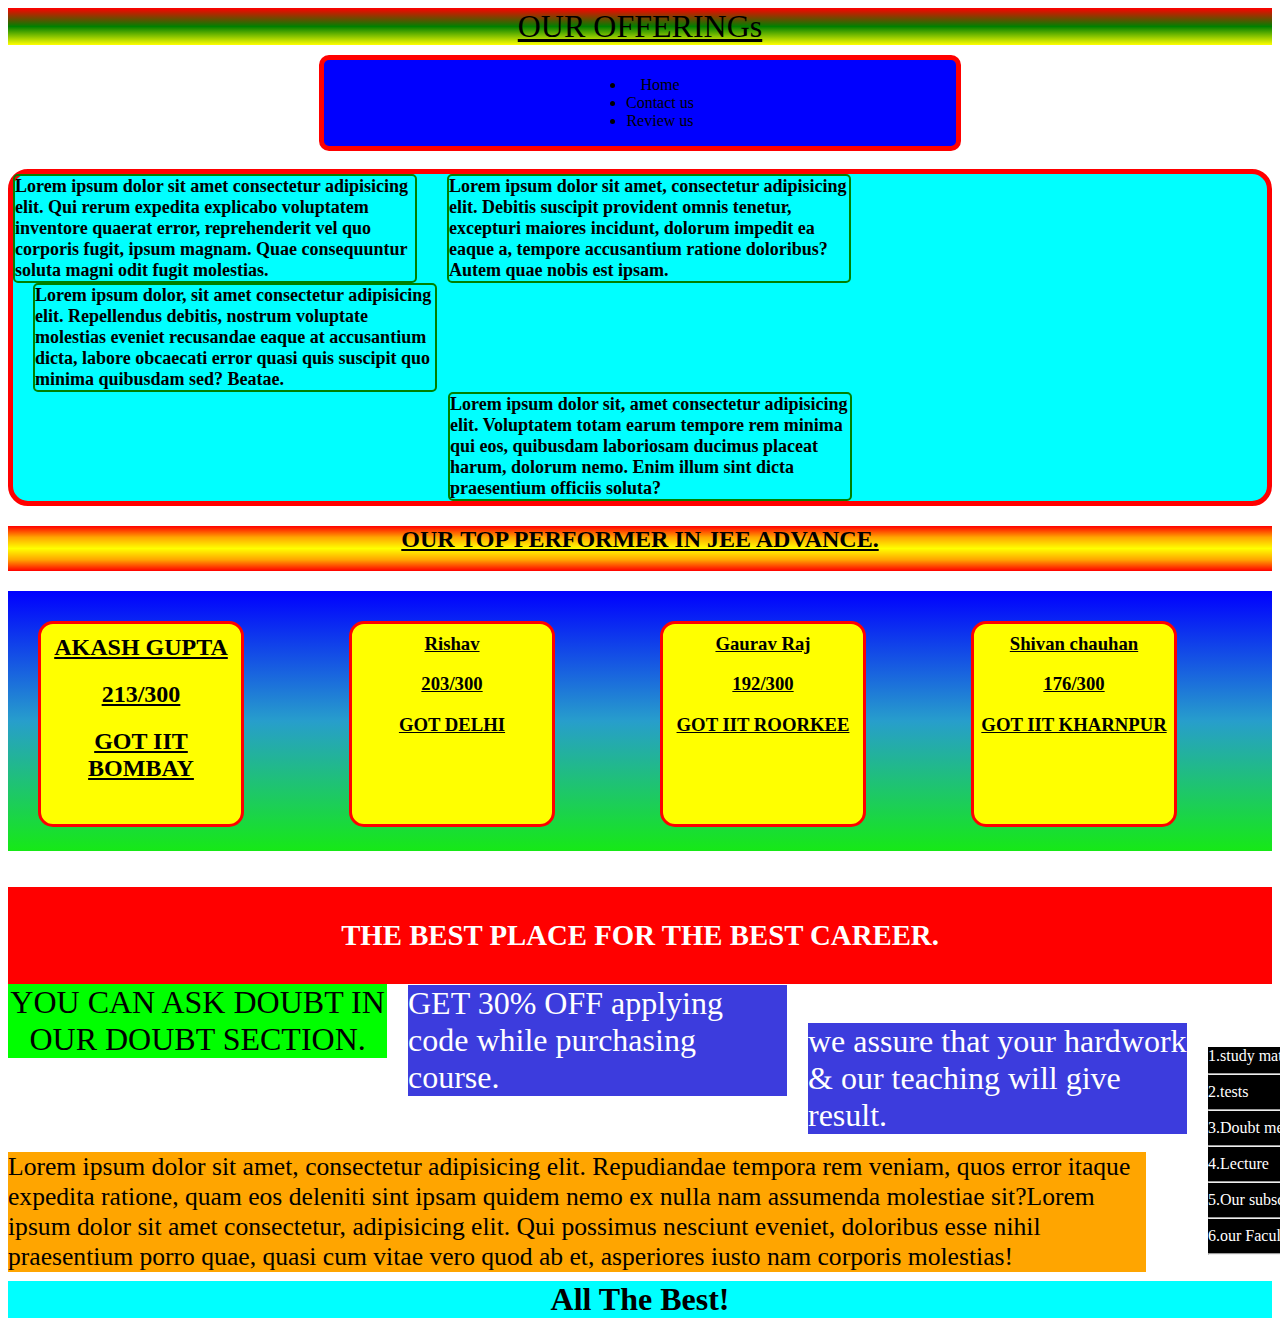
<file: index.html>
<!DOCTYPE html>
<html lang="en">
<head>
    <meta charset="UTF-8">
    <meta http-equiv="X-UA-Compatible" content="IE=edge">
    <meta name="viewport" content="width=device-width, initial-scale=1.0">
    <title>Document</title>
    <link rel="stylesheet" href="index.css">
</head>
<body>
    <div class="text">
        OUR OFFERINGs
    </div>
    <div class="text2">
        <ul>
            <li>Home</li>
            <li>Contact us</li>
            <li>Review us</li>
        </ul>
    </div><br>
    <section>
        <div class="container">
            <div class="box">
                Lorem ipsum dolor sit amet consectetur adipisicing elit. Qui rerum expedita explicabo voluptatem inventore quaerat error, reprehenderit vel quo corporis fugit, ipsum magnam. Quae consequuntur soluta magni odit fugit molestias.
            </div>
            <div class="box2">
                Lorem ipsum dolor sit amet, consectetur adipisicing elit. Debitis suscipit provident omnis tenetur, excepturi maiores incidunt, dolorum impedit ea eaque a, tempore accusantium ratione doloribus? Autem quae nobis est ipsam.
            </div>
            <div class="box3">
                Lorem ipsum dolor, sit amet consectetur adipisicing elit. Repellendus debitis, nostrum voluptate molestias eveniet recusandae eaque at accusantium dicta, labore obcaecati error quasi quis suscipit quo minima quibusdam sed? Beatae.
            </div>
            <div class="box4">
                Lorem ipsum dolor sit, amet consectetur adipisicing elit. Voluptatem totam earum tempore rem minima qui eos, quibusdam laboriosam ducimus placeat harum, dolorum nemo. Enim illum sint dicta praesentium officiis soluta?
            </div>
        </div>
        <div class="sec">
            <h2>OUR TOP PERFORMER IN JEE ADVANCE.</h2>
        </div>
        <div class="container2">
            <div class="text7">
                <div class="sec1">
                    <h2>AKASH GUPTA</h2>
                    <h2>213/300</h2>
                    <h2>GOT IIT BOMBAY</h2>
                </div>
            </div>
            <div class="text8">
                <div class="sec2">
                    <h3>Rishav</h3>
                    <h3>203/300</h3>
                    <h3>GOT DELHI</h3>
                </div>
            </div>
            <div class="text9">
                <div class="sec3">
                    <h3>Gaurav Raj</h3>
                    <h3>192/300</h3>
                    <h3>GOT IIT ROORKEE</h3>
                </div>
            </div>
            <div class="text10">
                <div class="sec4">
                    <h3>Shivan chauhan</h3>
                    <h3>176/300</h3>
                    <h3>GOT IIT KHARNPUR</h3>
                </div>
            </div>
        </div>
    </section><br><br>
    <footer>
        <div class="grid">
            <h2>THE BEST PLACE FOR THE BEST CAREER.</h2>
        </div>
        <div class="grid2">
            YOU CAN ASK DOUBT IN OUR DOUBT SECTION.
        </div>
        <div class="grid3">
            GET 30% OFF applying code while purchasing course.
        </div>
        <div class="grid4">
            we assure that your hardwork & our teaching will
            give result.
        </div><br>
        <div class="grid5">
            Lorem ipsum dolor sit amet, consectetur adipisicing elit. Repudiandae tempora rem veniam, quos error itaque expedita ratione, quam eos deleniti sint ipsam quidem nemo ex nulla nam assumenda molestiae sit?Lorem ipsum dolor sit amet consectetur, adipisicing elit. Qui possimus nesciunt eveniet, doloribus esse nihil praesentium porro quae, quasi cum vitae vero quod ab et, asperiores iusto nam corporis molestias!
        </div>
        <div class="grid6">
            1.study material
            <br>
            <hr>
            2.tests
            <br>
            <hr>
            3.Doubt mentos
            <br>
            <hr>
            4.Lecture
            <br>
            <hr>
            5.Our subscription
            <br>
            <hr>
            6.our Faculty
            <hr>
        </div><br>
        <div class="grid7">
            All The Best!
        </div>
    </footer>
</body>
</html>
</file>
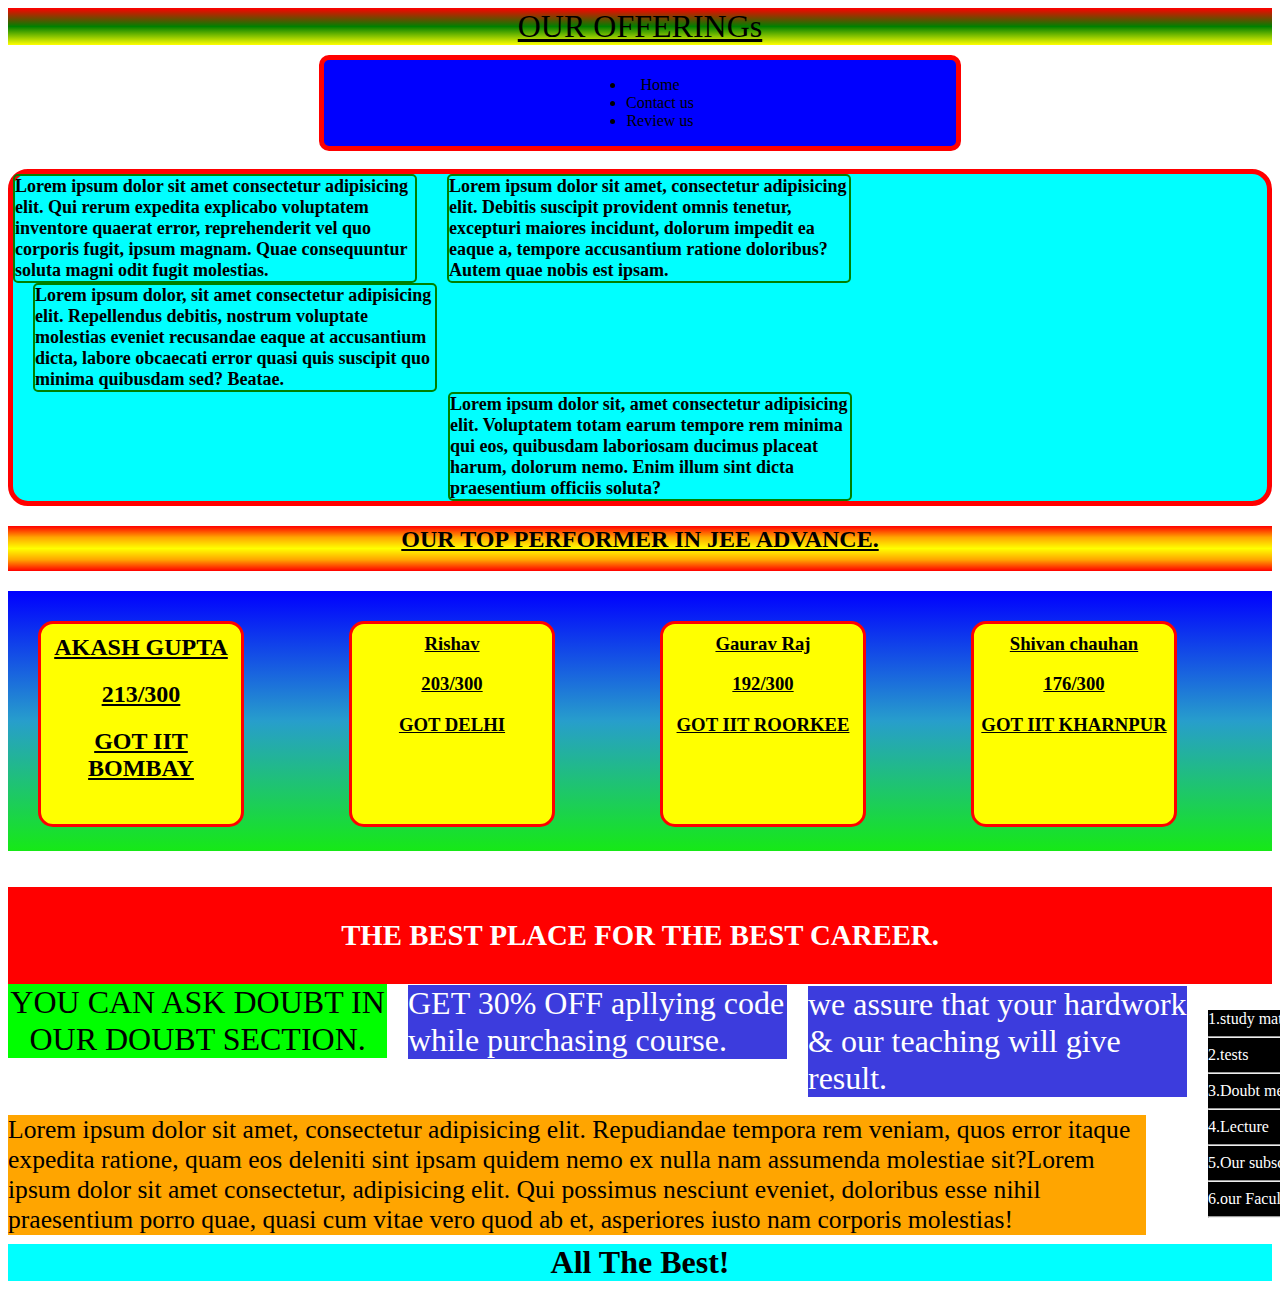
<file: index4.html>
<!DOCTYPE html>
<html lang="en">
<head>
    <meta charset="UTF-8">
    <meta http-equiv="X-UA-Compatible" content="IE=edge">
    <meta name="viewport" content="width=device-width, initial-scale=1.0">
    <title>Document</title>
    <link rel="stylesheet" href="index4.css">
</head>
<body>
    <div class="text">
        OUR OFFERINGs
    </div>
    <div class="text2">
        <ul>
            <li>Home</li>
            <li>Contact us</li>
            <li>Review us</li>
        </ul>
    </div><br>
    <section>
        <div class="container">
            <div class="box">
                Lorem ipsum dolor sit amet consectetur adipisicing elit. Qui rerum expedita explicabo voluptatem inventore quaerat error, reprehenderit vel quo corporis fugit, ipsum magnam. Quae consequuntur soluta magni odit fugit molestias.
            </div>
            <div class="box2">
                Lorem ipsum dolor sit amet, consectetur adipisicing elit. Debitis suscipit provident omnis tenetur, excepturi maiores incidunt, dolorum impedit ea eaque a, tempore accusantium ratione doloribus? Autem quae nobis est ipsam.
            </div>
            <div class="box3">
                Lorem ipsum dolor, sit amet consectetur adipisicing elit. Repellendus debitis, nostrum voluptate molestias eveniet recusandae eaque at accusantium dicta, labore obcaecati error quasi quis suscipit quo minima quibusdam sed? Beatae.
            </div>
            <div class="box4">
                Lorem ipsum dolor sit, amet consectetur adipisicing elit. Voluptatem totam earum tempore rem minima qui eos, quibusdam laboriosam ducimus placeat harum, dolorum nemo. Enim illum sint dicta praesentium officiis soluta?
            </div>
        </div>
        <div class="sec">
            <h2>OUR TOP PERFORMER IN JEE ADVANCE.</h2>
        </div>
        <div class="container2">
            <div class="text7">
                <div class="sec1">
                    <h2>AKASH GUPTA</h2>
                    <h2>213/300</h2>
                    <h2>GOT IIT BOMBAY</h2>
                </div>
            </div>
            <div class="text8">
                <div class="sec2">
                    <h3>Rishav</h3>
                    <h3>203/300</h3>
                    <h3>GOT DELHI</h3>
                </div>
            </div>
            <div class="text9">
                <div class="sec3">
                    <h3>Gaurav Raj</h3>
                    <h3>192/300</h3>
                    <h3>GOT IIT ROORKEE</h3>
                </div>
            </div>
            <div class="text10">
                <div class="sec4">
                    <h3>Shivan chauhan</h3>
                    <h3>176/300</h3>
                    <h3>GOT IIT KHARNPUR</h3>
                </div>
            </div>
        </div>
    </section><br><br>
    <footer>
        <div class="grid">
            <h2>THE BEST PLACE FOR THE BEST CAREER.</h2>
        </div>
        <div class="grid2">
            YOU CAN ASK DOUBT IN OUR DOUBT SECTION.
        </div>
        <div class="grid3">
            GET 30% OFF apllying code while purchasing course.
        </div>
        <div class="grid4">
            we assure that your hardwork & our teaching will
            give result.
        </div><br>
        <div class="grid5">
            Lorem ipsum dolor sit amet, consectetur adipisicing elit. Repudiandae tempora rem veniam, quos error itaque expedita ratione, quam eos deleniti sint ipsam quidem nemo ex nulla nam assumenda molestiae sit?Lorem ipsum dolor sit amet consectetur, adipisicing elit. Qui possimus nesciunt eveniet, doloribus esse nihil praesentium porro quae, quasi cum vitae vero quod ab et, asperiores iusto nam corporis molestias!
        </div>
        <div class="grid6">
            1.study material
            <br>
            <hr>
            2.tests
            <br>
            <hr>
            3.Doubt mentos
            <br>
            <hr>
            4.Lecture
            <br>
            <hr>
            5.Our subscription
            <br>
            <hr>
            6.our Faculty
            <hr>
        </div><br>
        <div class="grid7">
            All The Best!
        </div>
    </footer>
</body>
</html>
</file>
<file: index.css>
.text{
    text-align: center;
    background: linear-gradient(red,green,yellow);
    font-size: xx-large;
    display: flex;
    justify-content: center;
    text-decoration: underline;
}

.text2{
    justify-content: center;
    display: flex;
    text-align: center;
    margin: auto;
    margin-top: 10px;
    border: 5px solid red;
    border-radius: 10px;
    width: 50%;
    background-color: blue;
}

.container{
    background-color: aqua;
    border: 5px solid red;
    border-radius: 20px;
    font-weight: bolder;
    font-size: large;
    display: flex;
    flex-wrap: wrap;
}

.box{
    width: 400px;
    border: 2px solid green;
    border-radius: 5px;
    margin: 0%;
    padding: 0%;
    display: inline-block;
}

.box2{
    width: 400px;
    border: 2px solid green;
    border-radius: 5px;
    margin: 0%;
    padding: 0%;
    margin-left: 30px;
    display: inline-block;
}

.box3{
    width: 400px;
    border: 2px solid green;
    border-radius: 5px;
    margin: 0%;
    padding: 0%;
    margin-left: 20px;
    display: inline-block;
}

.box4{
    
    width: 400px;
    border: 2px solid green;
    border-radius: 5px;
    margin: 0%;
    padding: 0%;
    margin-left: 20px;
    margin-left: 435px;
    display: inline-block;
}


.sec{
    text-align: center;
    background: linear-gradient(red,orange,yellow,orange,red);
    height: 45px;
    text-decoration: underline;
}

.container2{
    display: grid;
    align-items: center;
    height: 200px;
    margin-top: 20px;
    gap: 40px;
    padding: 30px;
    grid-template-columns: auto auto auto auto;
    background: linear-gradient(blue,rgb(39,158,204), rgb(22,233,22));
}

.text7{
    width: 200px;
    height: 200px;
    text-align: center;
    text-decoration: underline;
    background-color: yellow;
    border-radius: 15px;
    border: 3px solid red;
}

.sec1{
    margin-top: -10px;
}

.text8{
    width: 200px;
    height: 200px;
    text-align: center;
    text-decoration: underline;
    background-color: yellow;
    border-radius: 15px;
    border: 3px solid red;
}

.sec2{
    margin-top: -10px;
}

.text9{
    width: 200px;
    height: 200px;
    text-align: center;
    text-decoration: underline;
    background-color: yellow;
    border-radius: 15px;
    border: 3px solid red;
}

.sec3{
    margin-top: -10px;
}

.text10{
    width: 200px;
    height: 200px;
    text-align: center;
    text-decoration: underline;
    background-color: yellow;
    border-radius: 15px;
    border: 3px solid red;
}

.sec4{
    margin-top: -10px;
}

.footer{
    display: grid;
    color: white;
    grid-template-columns: auto auto auto 100px;
    grid-template-rows: 50px 90px 200px 50px;
    gap: 1rem;
}

.grid{
    background-color: red;
    color: white;
    grid-column-start: 1;
    grid-column-end: 5;
    text-align: center;
    font-size: 1.2rem;
    padding: 0.5rem;
}

.grid2{
    background-color: lime;
    grid-column-start: 1;
    grid-column-end: 2;
    text-align: center;
    font-size: 2rem;
    grid-row-start: 2;
    grid-row-end: 3;
    display: flex;
    box-sizing: border-box;
    flex-wrap: wrap;
    width: 30%;
}

.grid3{
    grid-row-start: 2;
    grid-row-end: 3;
    font-size: 2rem;
    box-sizing: border-box;
    display: flex;
    flex-wrap: wrap;
    margin-left: 400px;
    margin-top: -73px;
    width: 30%;
    background-color:rgb(60,60,221);
    color: white;
}

.grid4{
    grid-row-start: 2;
    grid-row-end: 3;
    font-size: 2rem;
    box-sizing: border-box;
    display: flex;
    flex-wrap: wrap;
    margin-left: 800px;
    margin-top: -73px;
    width: 30%;
    background-color:rgb(60,60,221);
    color: white;
}

.grid5{
    background-color: orange;
    grid-column-start: 1;
    grid-column-end: 4;
    grid-row-start: 3;
    grid-row-end: 4;
    font-size: 1.6rem;
    display: flex;
    flex-wrap: wrap;
    width: 90%;
}

.grid6{
    background-color: black;
    grid-row-start: 2;
    grid-row-end: 4;
    grid-column-start: 4;
    color: white;
    width: 20%;
    margin-left: 1200px;
    margin-top: -225px;
}

.grid7{
    display: flex;
    justify-content: center;
    background-color: aqua;
    font-weight: bold;
    font-size: xx-large;
}
</file>
<file: index4.css>
.text{
    text-align: center;
    background: linear-gradient(red,green,yellow);
    font-size: xx-large;
    display: flex;
    justify-content: center;
    text-decoration: underline;
}

.text2{
    justify-content: center;
    display: flex;
    text-align: center;
    margin: auto;
    margin-top: 10px;
    border: 5px solid red;
    border-radius: 10px;
    width: 50%;
    background-color: blue;
}

.container{
    background-color: aqua;
    border: 5px solid red;
    border-radius: 20px;
    font-weight: bolder;
    font-size: large;
    display: flex;
    flex-wrap: wrap;
}

.box{
    width: 400px;
    border: 2px solid green;
    border-radius: 5px;
    margin: 0%;
    padding: 0%;
    display: inline-block;
}

.box2{
    width: 400px;
    border: 2px solid green;
    border-radius: 5px;
    margin: 0%;
    padding: 0%;
    margin-left: 30px;
    display: inline-block;
}

.box3{
    width: 400px;
    border: 2px solid green;
    border-radius: 5px;
    margin: 0%;
    padding: 0%;
    margin-left: 20px;
    display: inline-block;
}

.box4{
    
    width: 400px;
    border: 2px solid green;
    border-radius: 5px;
    margin: 0%;
    padding: 0%;
    margin-left: 20px;
    margin-left: 435px;
    display: inline-block;
}


.sec{
    text-align: center;
    background: linear-gradient(red,orange,yellow,orange,red);
    height: 45px;
    text-decoration: underline;
}

.container2{
    display: grid;
    align-items: center;
    height: 200px;
    margin-top: 20px;
    gap: 40px;
    padding: 30px;
    grid-template-columns: auto auto auto auto;
    background: linear-gradient(blue,rgb(39,158,204), rgb(22,233,22));
}

.text7{
    width: 200px;
    height: 200px;
    text-align: center;
    text-decoration: underline;
    background-color: yellow;
    border-radius: 15px;
    border: 3px solid red;
}

.sec1{
    margin-top: -10px;
}

.text8{
    width: 200px;
    height: 200px;
    text-align: center;
    text-decoration: underline;
    background-color: yellow;
    border-radius: 15px;
    border: 3px solid red;
}

.sec2{
    margin-top: -10px;
}

.text9{
    width: 200px;
    height: 200px;
    text-align: center;
    text-decoration: underline;
    background-color: yellow;
    border-radius: 15px;
    border: 3px solid red;
}

.sec3{
    margin-top: -10px;
}

.text10{
    width: 200px;
    height: 200px;
    text-align: center;
    text-decoration: underline;
    background-color: yellow;
    border-radius: 15px;
    border: 3px solid red;
}

.sec4{
    margin-top: -10px;
}

.footer{
    display: grid;
    color: white;
    grid-template-columns: auto auto auto 100px;
    grid-template-rows: 50px 90px 200px 50px;
    gap: 1rem;
}

.grid{
    background-color: red;
    color: white;
    grid-column-start: 1;
    grid-column-end: 5;
    text-align: center;
    font-size: 1.2rem;
    padding: 0.5rem;
}

.grid2{
    background-color: lime;
    grid-column-start: 1;
    grid-column-end: 2;
    text-align: center;
    font-size: 2rem;
    grid-row-start: 2;
    grid-row-end: 3;
    display: flex;
    box-sizing: border-box;
    flex-wrap: wrap;
    width: 30%;
}

.grid3{
    grid-row-start: 2;
    grid-row-end: 3;
    font-size: 2rem;
    box-sizing: border-box;
    display: flex;
    flex-wrap: wrap;
    margin-left: 400px;
    margin-top: -73px;
    width: 30%;
    background-color:rgb(60,60,221);
    color: white;
}

.grid4{
    grid-row-start: 2;
    grid-row-end: 3;
    font-size: 2rem;
    box-sizing: border-box;
    display: flex;
    flex-wrap: wrap;
    margin-left: 800px;
    margin-top: -73px;
    width: 30%;
    background-color:rgb(60,60,221);
    color: white;
}

.grid5{
    background-color: orange;
    grid-column-start: 1;
    grid-column-end: 4;
    grid-row-start: 3;
    grid-row-end: 4;
    font-size: 1.6rem;
    display: flex;
    flex-wrap: wrap;
    width: 90%;
}

.grid6{
    background-color: black;
    grid-row-start: 2;
    grid-row-end: 4;
    grid-column-start: 4;
    color: white;
    width: 20%;
    margin-left: 1200px;
    margin-top: -225px;
}

.grid7{
    display: flex;
    justify-content: center;
    background-color: aqua;
    font-weight: bold;
    font-size: xx-large;
}
</file>
